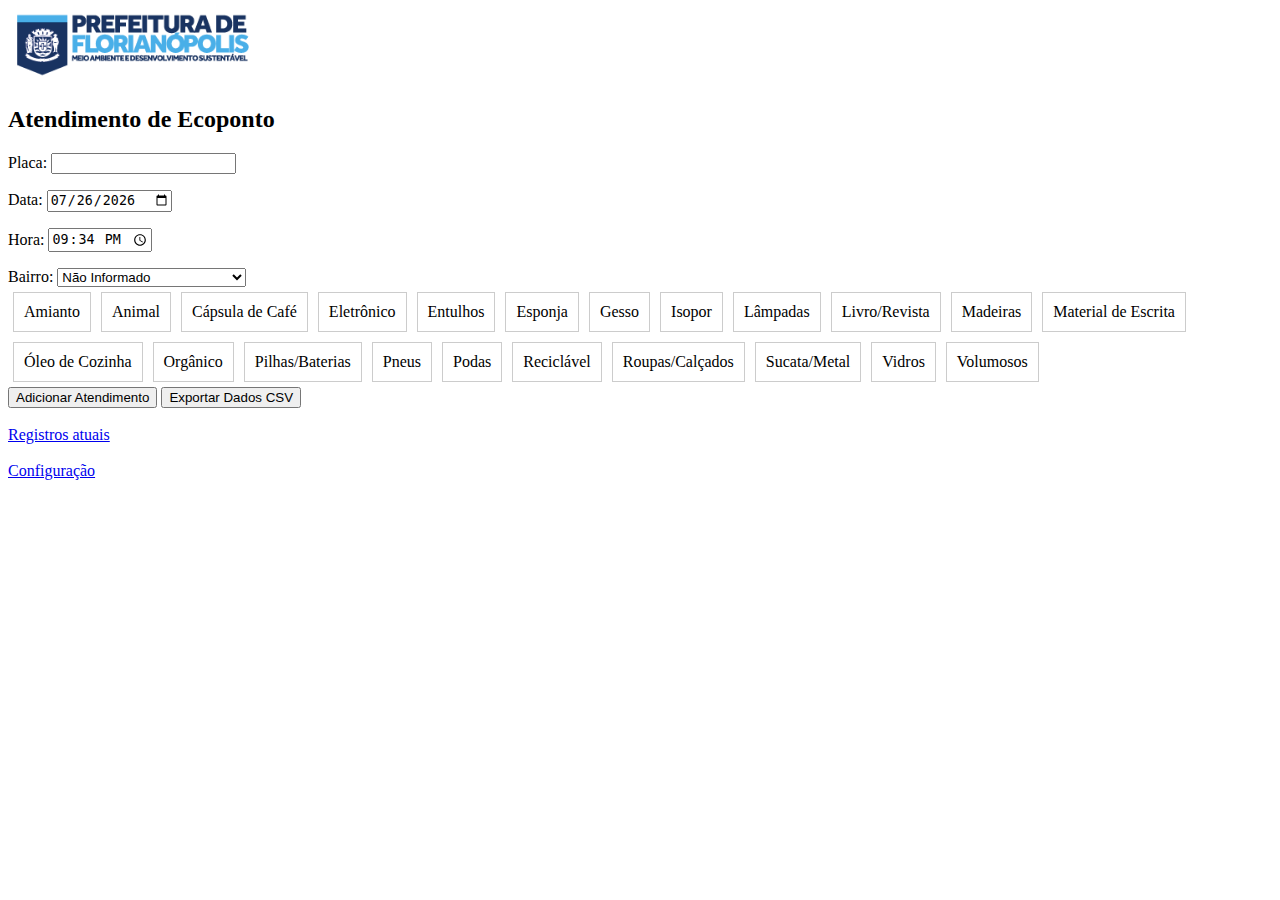
<file: index.html>
<!DOCTYPE html>
<html lang="pt-br">
<head>
    <meta charset="UTF-8">
    <meta name="viewport" content="width=device-width, initial-scale=1.0">
    <title>Atendimentos de Ecoponto Index</title>
    <link rel="manifest" href="/manifest.json">
    <style>
        /* Estilos para o logotipo */
        .logo {
            max-width: 250px; /* Define a largura máxima do logotipo */
            height: auto; /* Mantém a proporção da altura */
        }

        .residuo-item {
            display: inline-block;
            padding: 10px;
            margin: 5px;
            border: 1px solid #ccc;
            cursor: pointer;
        }
        .selecionado {
            background-color: #d1e7dd;
            border-color: #badbcc;
        }
    </style>
</head>
<body>
    <img src="logotipo.png" width="250">
    <h2>Atendimento de Ecoponto <span id="nomeEcopontoDisplay"></span></h2>
    <p>Placa: <input type="text" id="placa"></p>
    <p>Data: <input type="date" id="data"></p>
    <p>Hora: <input type="time" id="hora"></p>
    <div>
        <label for="bairro">Bairro:</label>
        <select id="bairro">
            <!-- As opções de bairros serão adicionadas aqui pelo JavaScript -->
        </select>
    </div>

    <div id="residuos-container">
        <!-- Resíduos serão adicionados aqui pelo JavaScript -->
    </div>

    <button id="adicionar">Adicionar Atendimento</button>
    <button id="exportar">Exportar Dados CSV</button>
<br><br>
    <a href="https://ecopontos.github.io/registros.html">Registros atuais</a>
<br><br>
    <a href="https://ecopontos.github.io/configuracao.html">Configuração</a>

 <script>
   document.addEventListener('DOMContentLoaded', function() {
    criarCheckBoxesResiduos();
    criarBairros();
    definirDataHoraAtual();
    setInterval(atualizarHoraAtual, 1000); // Atualiza a hora a cada segundo
    document.getElementById('exportar').addEventListener('click', exportarDadosCSV);
    inicializarBancoDeDados().catch(error => {
        console.error("Erro ao inicializar o banco de dados:", error);
    });
});

// Função para carregar o nome do ecoponto do localStorage e exibir na página
function carregarNomeEcoponto() {
    var ecoponto = localStorage.getItem('ecoponto');
    if (!ecoponto) {
        ecoponto = 'Não definido';
    }
    return ecoponto;
}

function exportarDadosCSV() {
    const ecoponto = carregarNomeEcoponto(); // Obtém o nome do ecoponto do localStorage
    const placa = document.getElementById('placa').value;
    const data = document.getElementById('data').value;
    const hora = document.getElementById('hora').value;
    const bairro = document.getElementById('bairro').value;

    const residuosSelecionados = Array.from(document.querySelectorAll('#residuos-container .selecionado'))
                                      .map(item => item.dataset.residuo);

    const csvContent = [
        ['Ecoponto', 'Placa', 'Data', 'Hora', 'Bairro', 'Resíduos', 'Hora Registro'],
        [ecoponto, placa, data, hora, bairro, residuosSelecionados.join(';'), new Date().toLocaleTimeString()]
    ].map(e => e.join(',')).join('\n');

    const link = document.createElement('a');
    link.href = 'data:text/csv;charset=utf-8,' + encodeURIComponent(csvContent);
    link.download = 'dados_ecoponto.csv';
    link.click();

    limparBancoDeDados(); // Limpa o banco de dados após exportar
}

function limparBancoDeDados() {
    if (!db) {
        console.error("Banco de dados não inicializado.");
        return;
    }

    const transaction = db.transaction(["atendimentos"], "readwrite");
    const objectStore = transaction.objectStore("atendimentos");
    
    const request = objectStore.clear();
    
    request.onsuccess = function(event) {
        console.log("Banco de dados limpo com sucesso.");
    };
    
    request.onerror = function(event) {
        console.error("Erro ao limpar o banco de dados:", event.target.errorCode);
    };
}

function definirDataHoraAtual() {
    const agora = new Date();
    const dataAtual = agora.toISOString().split('T')[0]; // Data no formato YYYY-MM-DD
    const horaAtual = agora.toTimeString().split(' ')[0]; // Hora no formato HH:MM:SS

    document.getElementById('data').value = dataAtual;
    document.getElementById('hora').value = horaAtual.substring(0, 5); // Ajusta para o formato HH:MM
}

function atualizarHoraAtual() {
    const agora = new Date();
    const horaAtual = agora.toTimeString().split(' ')[0]; // Hora no formato HH:MM:SS
    document.getElementById('hora').value = horaAtual.substring(0, 5); // Ajusta para o formato HH:MM
}

function criarBairros() {
    const bairros = [
        "Não Informado", "Abraão", "Agronômica", "Armação do Pântano do Sul", "Balneário", "Barra da Lagoa",
        "Bom Abrigo", "Cachoeira do Bom Jesus", "Cacupé", "Campeche", "Canasvieiras",
        "Canto", "Caieira", "Capoeiras", "Carianos",
        "Carvoeira", "Centro", "Coloninha", "Coqueiros", "Córrego Grande",
        "Costa de Dentro", "Costeira do Pirajubaé", "Daniela", "Estreito", "Ingleses", "Itacorubi", "Itaguaçu",
        "Jardim Atlântico", "João Paulo", "José Mendes", "Jurerê", "Jurerê Internacional",
        "Lagoa da Conceição", "Monte Cristo", "Monte Verde", "Morro das Pedras", "Pantanal", "Pântano do Sul",
        "Ponta das Canas", "Praia Brava", "Ratones", "Ribeirão da Ilha", "Rio Tavares", "Saco dos Limões", "Saco Grande",
        "Sambaqui", "Santa Mônica", "Santinho", "Santo Antônio de Lisboa", "Tapera", "Trindade",
        "Vargem Pequena", "Vargem Grande", "Vargem do Bom Jesus", "Rio Vermelho", "Morro do 25", "Serrinha",
        "Morro da Cruz", "Morro do Horácio", "Morro do Quilombo", "Monte Serrat", "Morro da Queimada"
    ];

    const bairroSelect = document.getElementById('bairro');
    bairros.forEach(bairro => {
        const option = document.createElement('option');
        option.value = bairro;
        option.textContent = bairro;
        bairroSelect.appendChild(option);
    });
}

function criarCheckBoxesResiduos() {
    const residuos = [
        "Amianto", "Animal", "Cápsula de Café", "Eletrônico", "Entulhos",
        "Esponja", "Gesso", "Isopor", "Lâmpadas", "Livro/Revista",
        "Madeiras", "Material de Escrita", "Óleo de Cozinha", "Orgânico",
        "Pilhas/Baterias", "Pneus", "Podas", "Reciclável", "Roupas/Calçados",
        "Sucata/Metal", "Vidros", "Volumosos"
    ];

    const container = document.getElementById('residuos-container');
    residuos.forEach(residuo => {
        const item = document.createElement('div');
        item.className = 'residuo-item';
        item.dataset.residuo = residuo;
        item.textContent = residuo;

        item.addEventListener('click', function() {
            this.classList.toggle('selecionado');
        });

        container.appendChild(item);
    });
}

function inicializarBancoDeDados() {
    return new Promise((resolve, reject) => {
        var request = indexedDB.open("nomeDoBanco", 1);

        request.onupgradeneeded = function(event) {
            var db = event.target.result;
            if (!db.objectStoreNames.contains("atendimentos")) {
                var objectStore = db.createObjectStore("atendimentos", { keyPath: "id", autoIncrement: true });
                objectStore.createIndex("ecoponto", "ecoponto", { unique: false });
                objectStore.createIndex("placa", "placa", { unique: false });
                objectStore.createIndex("data", "data", { unique: false });
                objectStore.createIndex("hora", "hora", { unique: false });
                objectStore.createIndex("bairro", "bairro", { unique: false });
                objectStore.createIndex("residuos", "residuos", { unique: false });
                objectStore.createIndex("horaRegistro", "horaRegistro", { unique: false });
            }
        };

        request.onsuccess = function(event) {
            db = event.target.result;
            console.log("Banco de dados aberto com sucesso");
            resolve();
        };

        request.onerror = function(event) {
            console.error("Erro ao abrir o banco de dados:", event.target.error);
            reject(event.target.error);
        };
    });
}

</script>

</body>
</html>
</file>
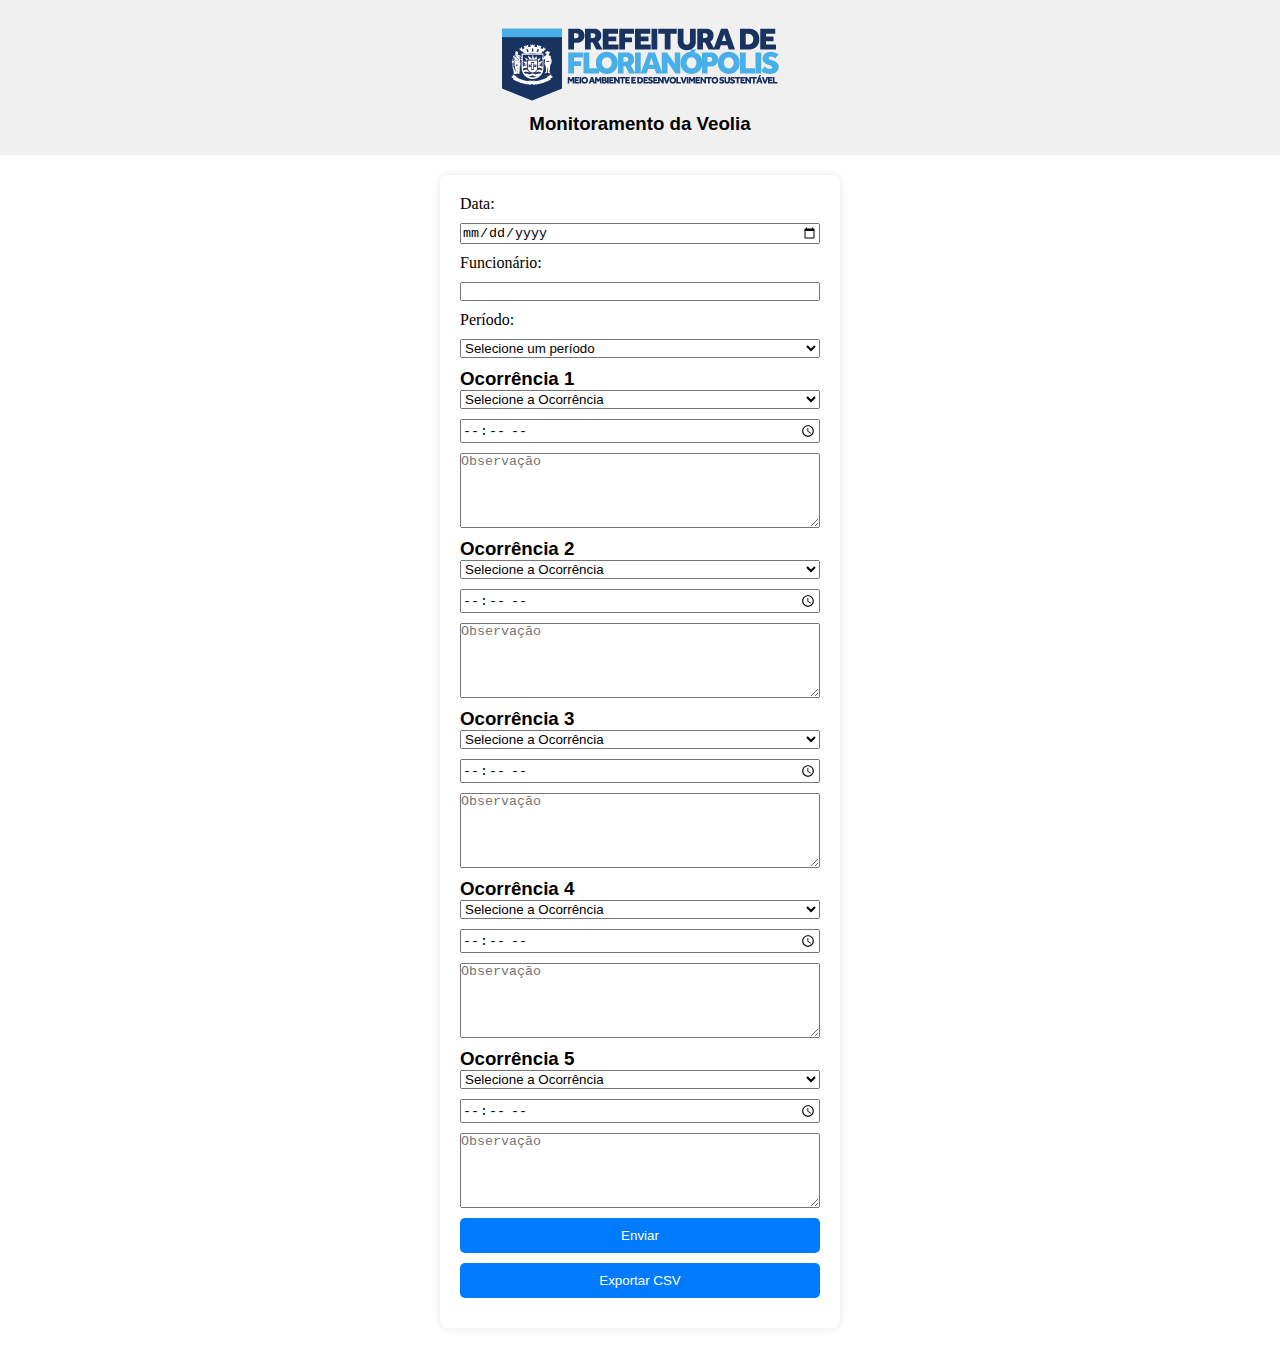
<file: transbordoveo/index.html>
<!DOCTYPE html>
<html lang="pt">
<head>
  <meta charset="UTF-8">
  <meta name="viewport" content="width=device-width, initial-scale=1.0">
  <title>Formulário de Checklist</title>
  <link rel="manifest" href="manifest.json">
  <link rel="stylesheet" href="styles.css">
</head>
<body>
  <header>
    <img class="logo" src="logotipo.png" alt="Logotipo da sua empresa">
    <h3>Monitoramento da Veolia</h3>
  </header>

  <form method="post" onsubmit="enviarDados(event)">
    <label for="data">Data:</label>
    <input type="date" id="data" name="data">

    <label for="funcionario">Funcionário:</label>
    <input type="text" id="funcionario" name="funcionario">

    <label for="periodo">Período:</label>
    <select id="periodo" name="periodo">
      <option value="">Selecione um período</option>
      <option value="Diurno">Diurno</option>
      <option value="Noturno">Noturno</option>
    </select>

    <!-- Ocorrências -->
    <div class="ocorrencia">
      <h3>Ocorrência 1</h3>
      <select name="ocorrencia1" onchange="atualizarPlaceholder(this.value, 'observacaoOcorrencia1')">
        <option value="">Selecione a Ocorrência</option>
	<option value="1">Acidente</option>
	<option value="2">Ausência do supervisor</option>
	<option value="3">Braço mecânico em manutenção</option>
	<option value="4">Braço mecânico operado por não habilitado</option>
	<option value="5">Caminhão operado por não habilitado</option>
	<option value="6">Caminhão trafegando sem lona</option>
	<option value="7">Carreta estacionada em local não permitido</option>
	<option value="8">Carretas com carga livre abaixo no mínimo</option>
	<option value="9">Desrespeito à velocidade máxima permitida</option>
	<option value="10">Desrespeito ao sentido do trânsito</option>
	<option value="11">Falta de carreta</option>
	<option value="12">Falta de motorista habilitado</option>
	<option value="13">Funcionários sem EPI</option>
	<option value="14">Imperícia, imprudência ou negligência de operador</option>
	<option value="15">Inadequadas condições de limpeza, sinalização e manutenção da área de atividades</option>
	<option value="16">Inadequadas condições mecânicas</option>
	<option value="17">Má conduta dos funcionários</option>
	<option value="18">Manutenção realizada em veículo no local</option>
	<option value="19">Menos de dois operadores do braço mecânico</option>
	<option value="20">Saída do transbordo sem utilização de cinto de segurança</option>
	<option value="21">Funcionário fora da escala de trabalho</option>
      </select>
      <input type="time" name="horaOcorrencia1" class="hora">
       <textarea name="observacaoOcorrencia1" id="observacaoOcorrencia1" class="observacao" placeholder="Observação" style="width: 100%; height: 75px;"></textarea>
    </div>

    <div class="ocorrencia">
      <h3>Ocorrência 2</h3>
      <select name="ocorrencia2" onchange="atualizarPlaceholder(this.value, 'observacaoOcorrencia2')">
        <option value="">Selecione a Ocorrência</option>
	<option value="1">Acidente</option>
	<option value="2">Ausência do supervisor</option>
	<option value="3">Braço mecânico em manutenção</option>
	<option value="4">Braço mecânico operado por não habilitado</option>
	<option value="5">Caminhão operado por não habilitado</option>
	<option value="6">Caminhão trafegando sem lona</option>
	<option value="7">Carreta estacionada em local não permitido</option>
	<option value="8">Carretas com carga livre abaixo no mínimo</option>
	<option value="9">Desrespeito à velocidade máxima permitida</option>
	<option value="10">Desrespeito ao sentido do trânsito</option>
	<option value="11">Falta de carreta</option>
	<option value="12">Falta de motorista habilitado</option>
	<option value="13">Funcionários sem EPI</option>
	<option value="14">Imperícia, imprudência ou negligência de operador</option>
	<option value="15">Inadequadas condições de limpeza, sinalização e manutenção da área de atividades</option>
	<option value="16">Inadequadas condições mecânicas</option>
	<option value="17">Má conduta dos funcionários</option>
	<option value="18">Manutenção realizada em veículo no local</option>
	<option value="19">Menos de dois operadores do braço mecânico</option>
	<option value="20">Saída do transbordo sem utilização de cinto de segurança</option>
	<option value="21">Funcionário fora da escala de trabalho</option>
      </select>
      <input type="time" name="horaOcorrencia2" class="hora">
       <textarea name="observacaoOcorrencia2" id="observacaoOcorrencia2" class="observacao" placeholder="Observação" style="width: 100%; height: 75px;"></textarea>
    </div>

 <div class="ocorrencia">
      <h3>Ocorrência 3</h3>
      <select name="ocorrencia3" onchange="atualizarPlaceholder(this.value, 'observacaoOcorrencia3')">
        <option value="">Selecione a Ocorrência</option>
	<option value="1">Acidente</option>
	<option value="2">Ausência do supervisor</option>
	<option value="3">Braço mecânico em manutenção</option>
	<option value="4">Braço mecânico operado por não habilitado</option>
	<option value="5">Caminhão operado por não habilitado</option>
	<option value="6">Caminhão trafegando sem lona</option>
	<option value="7">Carreta estacionada em local não permitido</option>
	<option value="8">Carretas com carga livre abaixo no mínimo</option>
	<option value="9">Desrespeito à velocidade máxima permitida</option>
	<option value="10">Desrespeito ao sentido do trânsito</option>
	<option value="11">Falta de carreta</option>
	<option value="12">Falta de motorista habilitado</option>
	<option value="13">Funcionários sem EPI</option>
	<option value="14">Imperícia, imprudência ou negligência de operador</option>
	<option value="15">Inadequadas condições de limpeza, sinalização e manutenção da área de atividades</option>
	<option value="16">Inadequadas condições mecânicas</option>
	<option value="17">Má conduta dos funcionários</option>
	<option value="18">Manutenção realizada em veículo no local</option>
	<option value="19">Menos de dois operadores do braço mecânico</option>
	<option value="20">Saída do transbordo sem utilização de cinto de segurança</option>
	<option value="21">Funcionário fora da escala de trabalho</option>
      </select>
      <input type="time" name="horaOcorrencia3" class="hora">
       <textarea name="observacaoOcorrencia3" id="observacaoOcorrencia3" class="observacao" placeholder="Observação" style="width: 100%; height: 75px;"></textarea>
    </div>

<div class="ocorrencia">
      <h3>Ocorrência 4</h3>
      <select name="ocorrencia4" onchange="atualizarPlaceholder(this.value, 'observacaoOcorrencia4')">
        <option value="">Selecione a Ocorrência</option>
	<option value="1">Acidente</option>
	<option value="2">Ausência do supervisor</option>
	<option value="3">Braço mecânico em manutenção</option>
	<option value="4">Braço mecânico operado por não habilitado</option>
	<option value="5">Caminhão operado por não habilitado</option>
	<option value="6">Caminhão trafegando sem lona</option>
	<option value="7">Carreta estacionada em local não permitido</option>
	<option value="8">Carretas com carga livre abaixo no mínimo</option>
	<option value="9">Desrespeito à velocidade máxima permitida</option>
	<option value="10">Desrespeito ao sentido do trânsito</option>
	<option value="11">Falta de carreta</option>
	<option value="12">Falta de motorista habilitado</option>
	<option value="13">Funcionários sem EPI</option>
	<option value="14">Imperícia, imprudência ou negligência de operador</option>
	<option value="15">Inadequadas condições de limpeza, sinalização e manutenção da área de atividades</option>
	<option value="16">Inadequadas condições mecânicas</option>
	<option value="17">Má conduta dos funcionários</option>
	<option value="18">Manutenção realizada em veículo no local</option>
	<option value="19">Menos de dois operadores do braço mecânico</option>
	<option value="20">Saída do transbordo sem utilização de cinto de segurança</option>
	<option value="21">Funcionário fora da escala de trabalho</option>
      </select>
      <input type="time" name="horaOcorrencia4" class="hora">
       <textarea name="observacaoOcorrencia4" id="observacaoOcorrencia4" class="observacao" placeholder="Observação" style="width: 100%; height: 75px;"></textarea>
    </div>

<div class="ocorrencia">
      <h3>Ocorrência 5</h3>
      <select name="ocorrencia5" onchange="atualizarPlaceholder(this.value, 'observacaoOcorrencia4')">
        <option value="">Selecione a Ocorrência</option>
	<option value="1">Acidente</option>
	<option value="2">Ausência do supervisor</option>
	<option value="3">Braço mecânico em manutenção</option>
	<option value="4">Braço mecânico operado por não habilitado</option>
	<option value="5">Caminhão operado por não habilitado</option>
	<option value="6">Caminhão trafegando sem lona</option>
	<option value="7">Carreta estacionada em local não permitido</option>
	<option value="8">Carretas com carga livre abaixo no mínimo</option>
	<option value="9">Desrespeito à velocidade máxima permitida</option>
	<option value="10">Desrespeito ao sentido do trânsito</option>
	<option value="11">Falta de carreta</option>
	<option value="12">Falta de motorista habilitado</option>
	<option value="13">Funcionários sem EPI</option>
	<option value="14">Imperícia, imprudência ou negligência de operador</option>
	<option value="15">Inadequadas condições de limpeza, sinalização e manutenção da área de atividades</option>
	<option value="16">Inadequadas condições mecânicas</option>
	<option value="17">Má conduta dos funcionários</option>
	<option value="18">Manutenção realizada em veículo no local</option>
	<option value="19">Menos de dois operadores do braço mecânico</option>
	<option value="20">Saída do transbordo sem utilização de cinto de segurança</option>
	<option value="21">Funcionário fora da escala de trabalho</option>
      </select>
      <input type="time" name="horaOcorrencia5" class="hora">
       <textarea name="observacaoOcorrencia5" id="observacaoOcorrencia5" class="observacao" placeholder="Observação" style="width: 100%; height: 75px;"></textarea>
    </div>

    <!-- Botões -->
    <input type="submit" value="Enviar">
    <button type="button" onclick="exportarCSVPorData()">Exportar CSV</button>
  </form>

  <script src="script.js"></script>
</body>
</html>
</file>
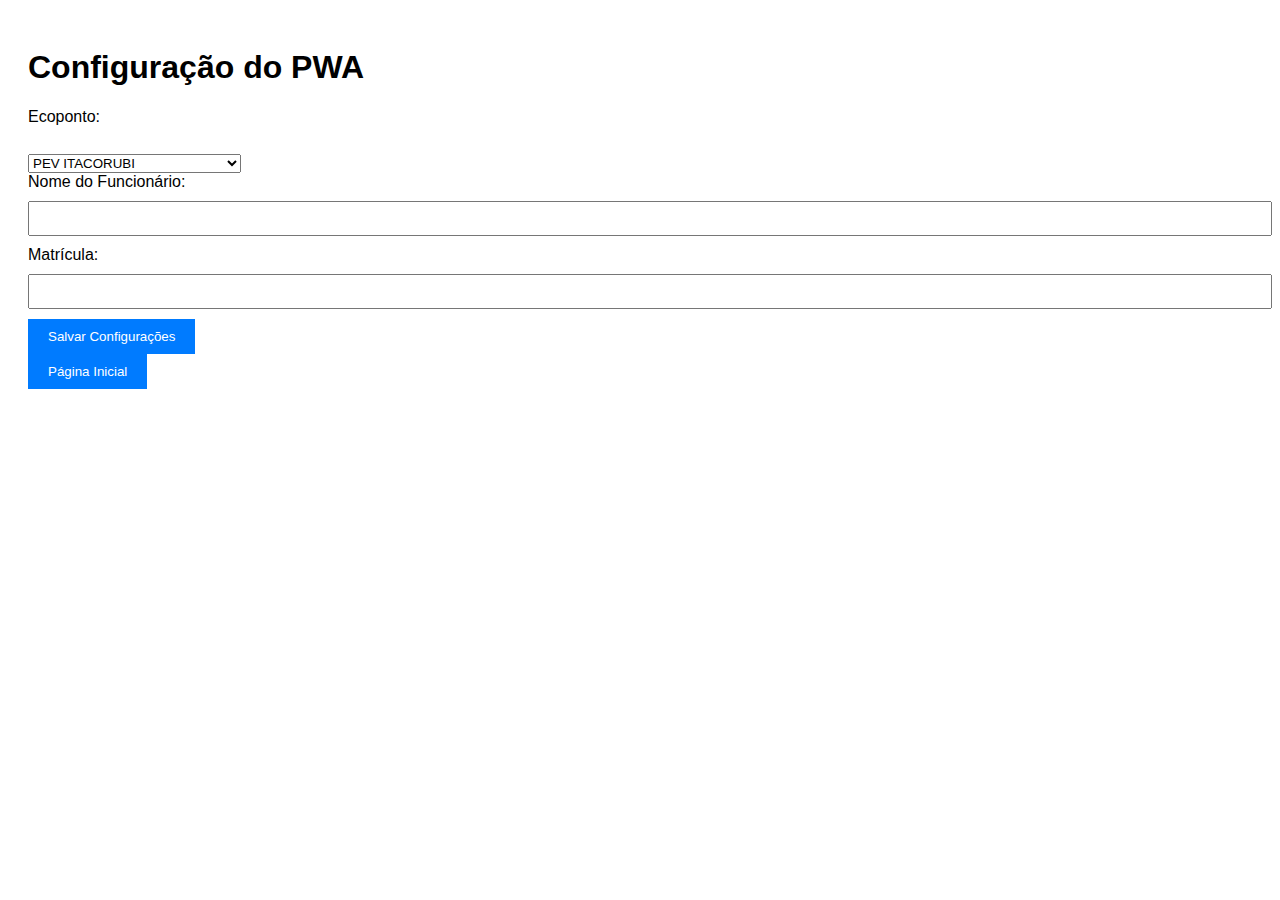
<file: configuracao.html>
<!DOCTYPE html>
<html lang="pt-BR">
<head>
    <meta charset="UTF-8">
    <meta name="viewport" content="width=device-width, initial-scale=1.0">
    <title>Configuração do Ecoponto App</title>
    <style>
        body {
            font-family: Arial, sans-serif;
            padding: 20px;
        }
        label {
            display: block;
            margin-bottom: 10px;
        }
        input {
            width: 100%;
            padding: 8px;
            margin-bottom: 10px;
        }
        button {
            padding: 10px 20px;
            background-color: #007BFF;
            color: white;
            border: none;
            cursor: pointer;
        }
        button:hover {
            background-color: #0056b3;
        }
    </style>
</head>
<body>
    <h1>Configuração do PWA</h1>
    <form id="configForm">
         <label for="ecoponto">Ecoponto:</label><br>
<select id="ecoponto" name="ecoponto" required>
    <option value="1">PEV ITACORUBI</option>
    <option value="2">PEV CAPOEIRAS</option>
    <option value="3">PEV MORRO DAS PEDRAS</option>
    <option value="4">PEV MONTE CRISTO (ARESP)</option>
    <option value="5">PEV CANASVIEIRAS</option>
    <option value="6">PEV RIO VERMELHO</option>
    <option value="7">PEV INGLESES</option>
    <option value="8">PEV COSTEIRA</option>
    <option value="9">PEV COLONINHA</option>
</select>

        <label for="nomeFuncionario">Nome do Funcionário:</label>
        <input type="text" id="nomeFuncionario" name="nomeFuncionario">

        <label for="matricula">Matrícula:</label>
        <input type="text" id="matricula" name="matricula">

        <button type="button" onclick="salvarConfiguracao()">Salvar Configurações</button>
    </form>
<a href="https://ecopontos.github.io/"><button>Página Inicial</button></a>
    <script src="configuracao.js"></script>
</body>
</html>
</file>
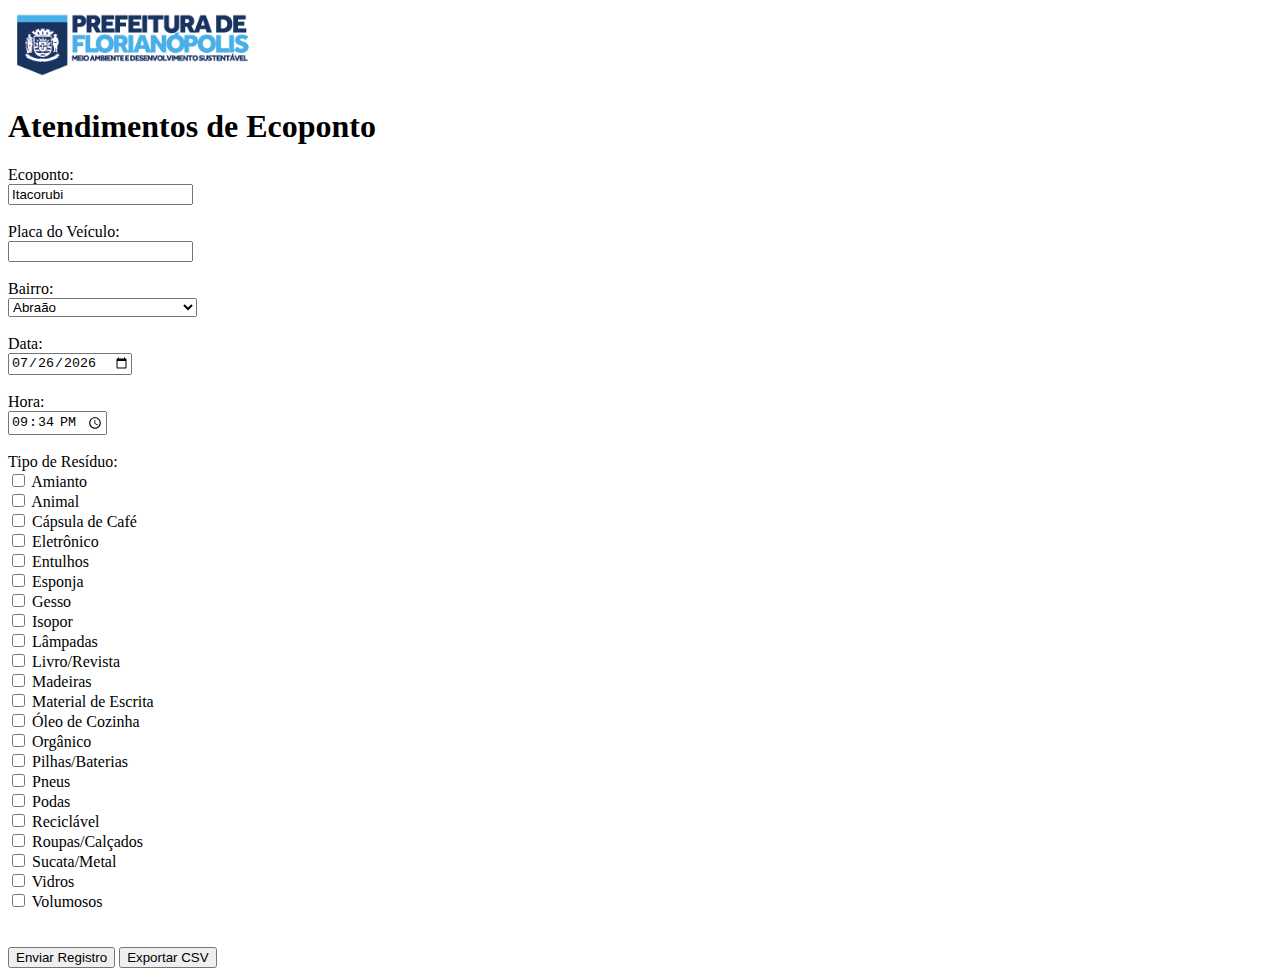
<file: offline.html>
<!DOCTYPE html>
<html lang="pt-br">
<head>
    <meta charset="UTF-8">
    <meta name="viewport" content="width=device-width, initial-scale=1.0">
    <title>Atendimentos de Ecoponto Index Offiline</title>
<link rel="manifest" href="/manifest.json">
<style>
        /* Estilos para o logotipo */
        .logo {
            max-width: 250px; /* Define a largura máxima do logotipo */
            height: auto; /* Mantém a proporção da altura */
        }
    </style>

</head>
<body>
    <img class="logo" src="/logotipo.png" alt="SMMADS">
    <h1>Atendimentos de Ecoponto</h1>
    <form id="form-atendimento">
        <label for="ecoponto">Ecoponto:</label><br>
	<input type="text" id="ecoponto" name="ecoponto" value="Itacorubi" required><br><br>

        <label for="placa_veiculo">Placa do Veículo:</label><br>
        <input type="text" id="placa_veiculo" name="placa_veiculo" required><br><br>

	<label for="bairro">Bairro:</label><br>
	<select id="bairro" name="bairro">
	    <option value="Abraão">Abraão</option>
<option value="Agronômica">Agronômica</option>
<option value="Armação do Pântano do Sul">Armação do Pântano do Sul</option>
<option value="Balneário">Balneário</option>
<option value="Barra da Lagoa">Barra da Lagoa</option>
<option value="Bom Abrigo">Bom Abrigo</option>
<option value="Cachoeira do Bom Jesus">Cachoeira do Bom Jesus</option>
<option value="Cacupé">Cacupé</option>
<option value="Campeche">Campeche</option>
<option value="Canasvieiras">Canasvieiras</option>
<option value="Canto">Canto</option>
<option value="Caieira">Caieira</option>
<option value="Capoeiras">Capoeiras</option>
<option value="Carianos">Carianos</option>
<option value="Carvoeira">Carvoeira</option>
<option value="Centro">Centro</option>
<option value="Coloninha">Coloninha</option>
<option value="Coqueiros">Coqueiros</option>
<option value="Córrego Grande">Córrego Grande</option>
<option value="Costa de Dentro">Costa de Dentro</option>
<option value="Costeira do Pirajubaé">Costeira do Pirajubaé</option>
<option value="Daniela">Daniela</option>
<option value="Estreito">Estreito</option>
<option value="Ingleses">Ingleses</option>
<option value="Itacorubi">Itacorubi</option>
<option value="Itaguaçu">Itaguaçu</option>
<option value="Jardim Atlântico">Jardim Atlântico</option>
<option value="João Paulo">João Paulo</option>
<option value="José Mendes">José Mendes</option>
<option value="Jurerê">Jurerê</option>
<option value="Jurerê Internacional">Jurerê Internacional</option>
<option value="Lagoa da Conceição">Lagoa da Conceição</option>
<option value="Monte Cristo">Monte Cristo</option>
<option value="Monte Verde">Monte Verde</option>
<option value="Morro das Pedras">Morro das Pedras</option>
<option value="Pantanal">Pantanal</option>
<option value="Pântano do Sul">Pântano do Sul</option>
<option value="Ponta das Canas">Ponta das Canas</option>
<option value="Praia Brava">Praia Brava</option>
<option value="Ratones">Ratones</option>
<option value="Ribeirão da Ilha">Ribeirão da Ilha</option>
<option value="Rio Tavares">Rio Tavares</option>
<option value="Saco dos Limões">Saco dos Limões</option>
<option value="Saco Grande">Saco Grande</option>
<option value="Sambaqui">Sambaqui</option>
<option value="Santa Mônica">Santa Mônica</option>
<option value="Santinho">Santinho</option>
<option value="Santo Antônio de Lisboa">Santo Antônio de Lisboa</option>
<option value="Tapera">Tapera</option>
<option value="Trindade">Trindade</option>
<option value="Vargem Pequena">Vargem Pequena</option>
<option value="Vargem Grande">Vargem Grande</option>
<option value="Vargem do Bom Jesus">Vargem do Bom Jesus</option>
<option value="Rio Vermelho">Rio Vermelho</option>
<option value="NÃO INFORMADO">NÃO INFORMADO</option>
<option value="Morro do 25">Morro do 25</option>
<option value="Serrinha">Serrinha</option>
<option value="Morro da Cruz">Morro da Cruz</option>
<option value="Morro do Horácio">Morro do Horácio</option>
<option value="Morro do Quilombo">Morro do Quilombo</option>
<option value="Monte Serrat">Monte Serrat</option>
<option value="Morro da Queimada">Morro da Queimada</option>
</select><br><br>

        <label for="data">Data:</label><br>
	<input type="date" id="data" name="data" required><br><br>

	<label for="hora">Hora:</label><br>
	<input type="time" id="hora" name="hora" required><br><br>

        <label for="tipo_residuo">Tipo de Resíduo:</label><br>

        <input type="checkbox" id="amianto" name="tipo_residuo" value="Amianto">
        <label for="amianto">Amianto</label><br>
        
        <input type="checkbox" id="animal" name="tipo_residuo" value="Animal">
        <label for="animal">Animal</label><br>
        
	<input type="checkbox" id="cápsuladecafe" name="tipo_residuo" value="Cápsula de Café">
        <label for="capsula_cafe">Cápsula de Café</label><br>

        <input type="checkbox" id="eletronico" name="tipo_residuo" value="Eletrônico">
        <label for="eletronico">Eletrônico</label><br>

	<input type="checkbox" id="entulhos" name="tipo_residuo" value="Entulhos">
        <label for="entulhos">Entulhos</label><br>

        <input type="checkbox" id="esponja" name="tipo_residuo" value="Esponja">
        <label for="esponja">Esponja</label><br>

        <input type="checkbox" id="gesso" name="tipo_residuo" value=" Gesso">
        <label for="gesso">Gesso</label><br>

        <input type="checkbox" id="isopor" name="tipo_residuo" value="Isopor">
        <label for="isopor">Isopor</label><br>

        <input type="checkbox" id="lampadas" name="tipo_residuo" value="Lâmpadas">
        <label for="lampadas">Lâmpadas</label><br>

        <input type="checkbox" id="livro_revista" name="tipo_residuo" value="Livro/Revista">
        <label for="capsula_cafe">Livro/Revista</label><br>

        <input type="checkbox" id="madeiras" name="tipo_residuo" value="Madeiras">
        <label for="madeiras">Madeiras</label><br>

        <input type="checkbox" id="material_escrita" name="tipo_residuo" value="Material de Escrita">
        <label for="material_escrita">Material de Escrita</label><br>

        <input type="checkbox" id="oleo_cozinha" name="tipo_residuo" value="Óleo de Cozinha">
        <label for="oleo_cozinhae">Óleo de Cozinha</label><br>

        <input type="checkbox" id="organico" name="tipo_residuo" value="Orgânico">
        <label for="organic">Orgânico</label><br>

        <input type="checkbox" id="pilhas_baterias" name="tipo_residuo" value="Pilhas/Baterias">
        <label for="pilhas_baterias">Pilhas/Baterias</label><br>

        <input type="checkbox" id="pneus" name="tipo_residuo" value="Pneus">
        <label for="pneus">Pneus</label><br>

        <input type="checkbox" id="podas" name="tipo_residuo" value="Podas">
        <label for="podas">Podas</label><br>

        <input type="checkbox" id="reciclavel" name="tipo_residuo" value="Reciclável">
        <label for="reciclavel">Reciclável</label><br>

        <input type="checkbox" id="roupas_calçados" name="tipo_residuo" value="Roupas/Calçados">
        <label for="roupas_calçados">Roupas/Calçados</label><br>

        <input type="checkbox" id="sucata_metal" name="tipo_residuo" value="Sucata/Metal">
        <label for="sucata_meta">Sucata/Metal</label><br>

        <input type="checkbox" id="vidros" name="tipo_residuo" value="Vidros">
        <label for="vidros">Vidros</label><br>

        <input type="checkbox" id="volumosos" name="tipo_residuo" value="Volumosos">
        <label for="volumosos">Volumosos</label><br>

        <br><br>
        <button type="button" onclick="adicionarAtendimento()">Enviar Registro</button>
        <button onclick="exportarParaCSV()">Exportar CSV</button>
    </form>

   <script src="script.js"></script> <!-- Referência para o seu  JavaScript -->


</body>
</html>
</file>
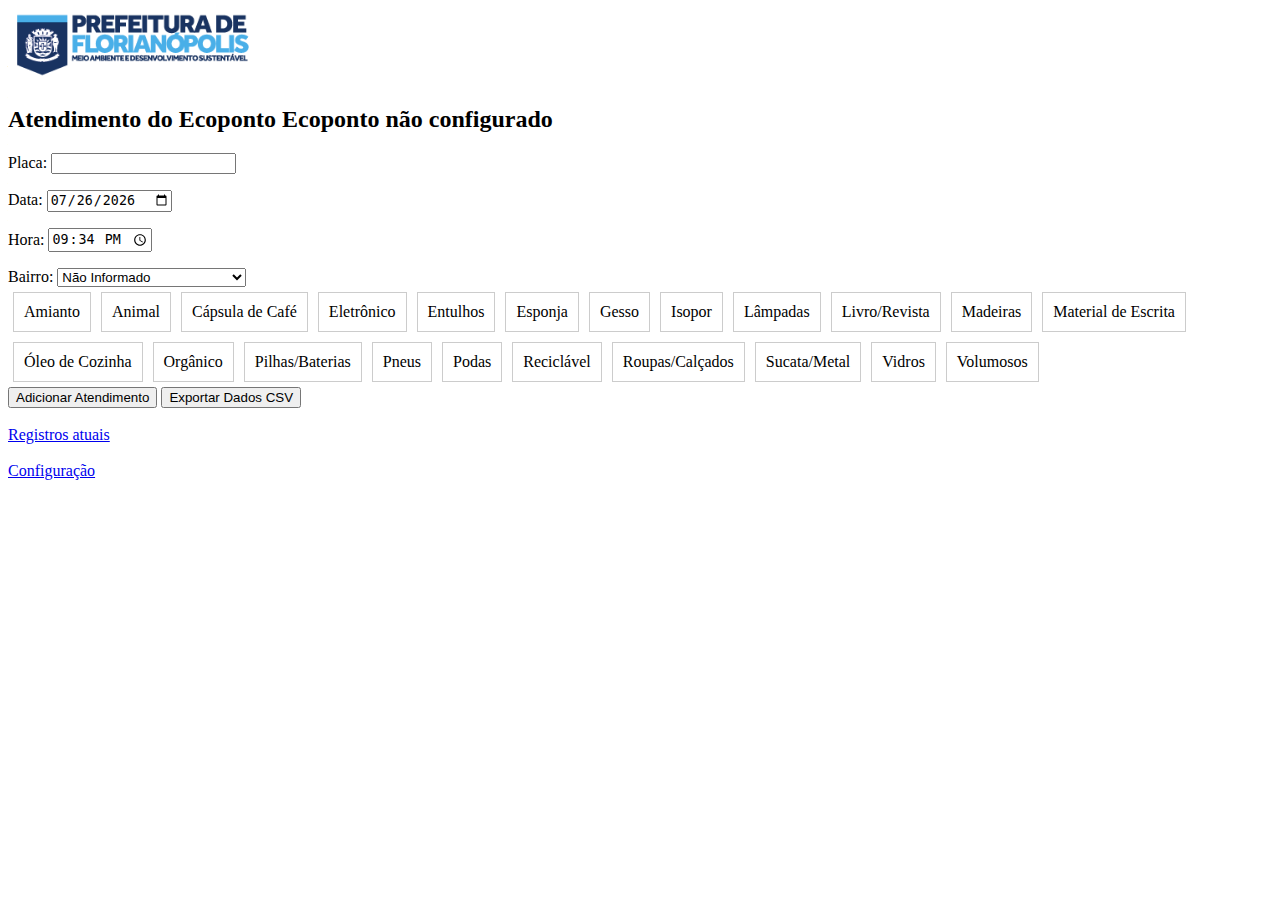
<file: pc.html>
<!DOCTYPE html>
<html lang="pt-br">
<head>
    <meta charset="UTF-8">
    <meta name="viewport" content="width=device-width, initial-scale=1.0">
    <title>Atendimentos de Ecoponto no pc</title>
    <style>
        /* Estilos para o logotipo */
        .logo {
            max-width: 250px; /* Define a largura máxima do logotipo */
            height: auto; /* Mantém a proporção da altura */
        }

        .residuo-item {
            display: inline-block;
            padding: 10px;
            margin: 5px;
            border: 1px solid #ccc;
            cursor: pointer;
        }
        .selecionado {
            background-color: #d1e7dd;
            border-color: #badbcc;
        }

        h2.textstyle {
    font-family: tahoma
}
        p.textstyle {
    font-family: tahoma
}
    </style>
</head>
<body>
    <img src="logotipo.png" width="250">
    <h2>Atendimento do Ecoponto <span id="nome-ecoponto-display"></span></h2>
   <p>Placa: <input type="text" id="placa" onkeyup="this.value = this.value.toUpperCase();"></p>
    <p>Data: <input type="date" id="data"></p>
    <p>Hora: <input type="time" id="hora"></p>
    <div>
        <label for="bairro">Bairro:</label>
        <select id="bairro">
            <!-- As opções de bairros serão adicionadas aqui pelo JavaScript -->
        </select>
    </div>

    <div id="residuos-container">
        <!-- Resíduos serão adicionados aqui pelo JavaScript -->
    </div>

    <button id="adicionar">Adicionar Atendimento</button>
    <button id="exportar">Exportar Dados CSV</button>
<br><br>
    <a href="https://ecopontos.github.io/registros.html">Registros atuais</a>
<br><br>
    <a href="https://ecopontos.github.io/configuracao.html">Configuração</a>

<script src="scriptpc.js"></script>

</body>
</html>
</file>
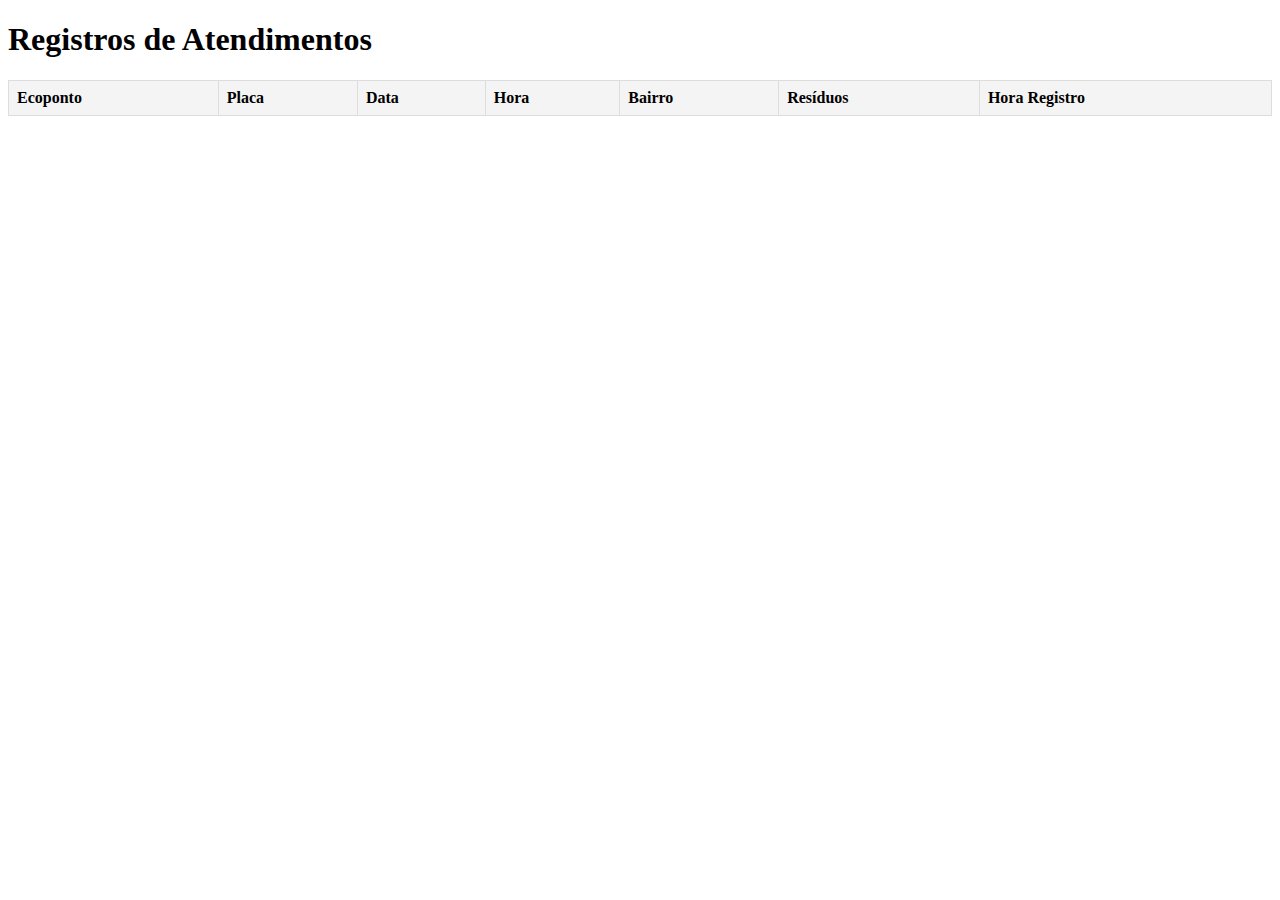
<file: registros.html>
<!DOCTYPE html>
<html lang="pt-br">
<head>
    <meta charset="UTF-8">
    <meta name="viewport" content="width=device-width, initial-scale=1.0">
    <title>Registros</title>
    <style>
        table {
            width: 100%;
            border-collapse: collapse;
        }
        th, td {
            border: 1px solid #ddd;
            padding: 8px;
            text-align: left;
        }
        th {
            background-color: #f4f4f4;
        }
    </style>
</head>
<body>
    <h1>Registros de Atendimentos</h1>
    <table id="registros-tabela">
        <thead>
            <tr>
                <th>Ecoponto</th>
                <th>Placa</th>
                <th>Data</th>
                <th>Hora</th>
                <th>Bairro</th>
                <th>Resíduos</th>
                <th>Hora Registro</th>
            </tr>
        </thead>
        <tbody>
            <!-- Os registros serão adicionados aqui pelo JavaScript -->
        </tbody>
    </table>
    <script src="registros.js"></script>
</body>
</html>
</file>
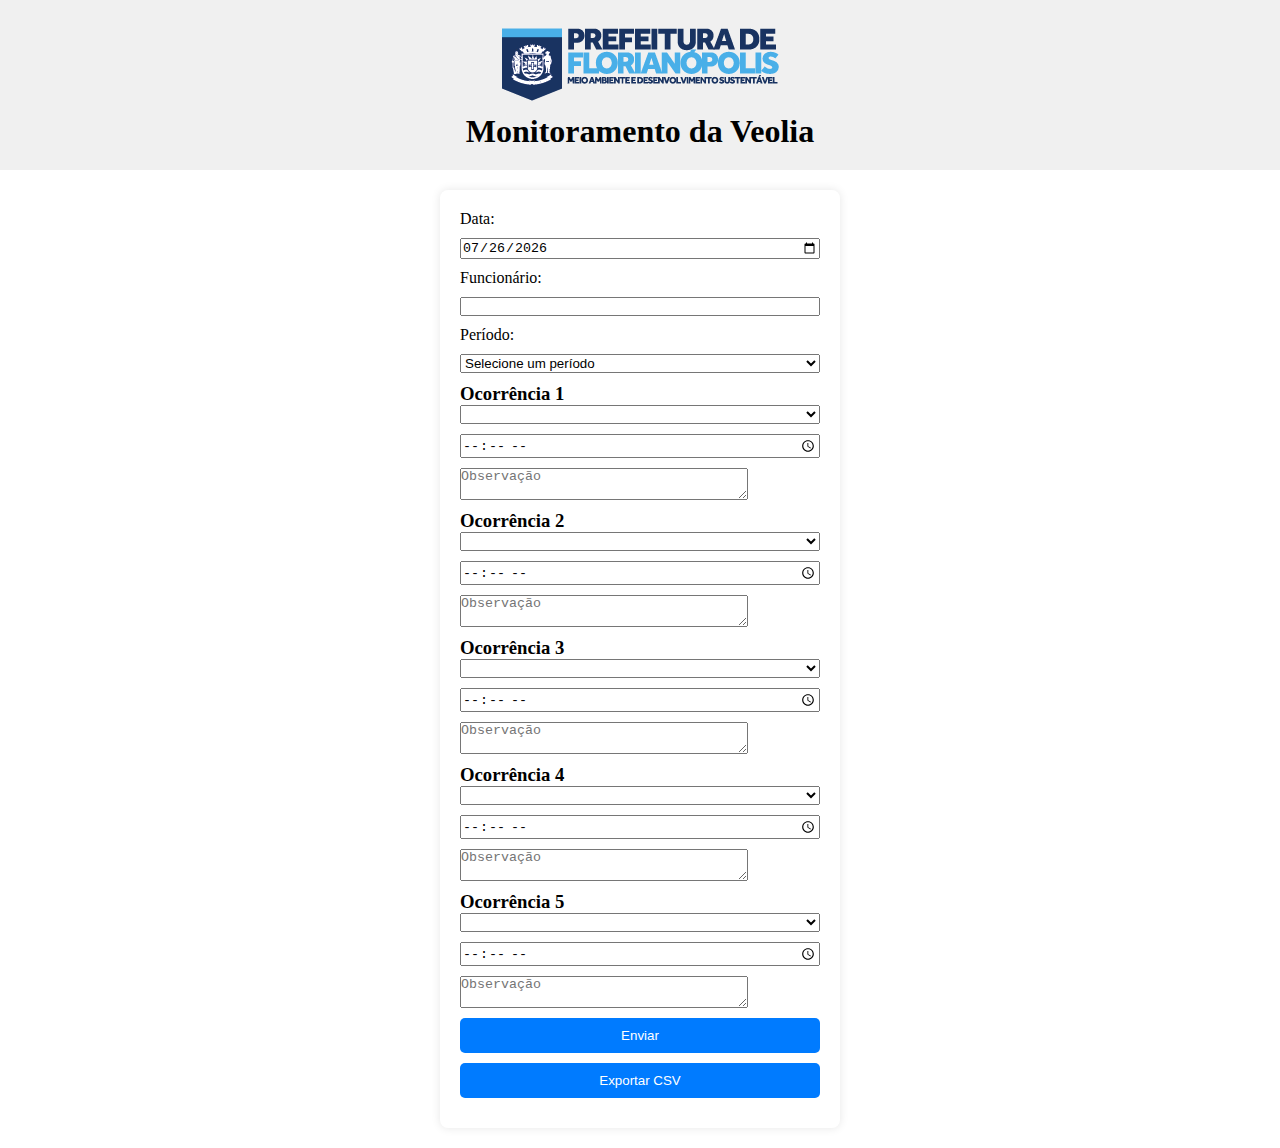
<file: transbordo/offline.html>
<!DOCTYPE html>
<html lang="pt">
<head>
  <meta charset="UTF-8">
  <meta name="viewport" content="width=device-width, initial-scale=1.0">
  <title>Formulário de Checklist</title>

<!-- Manifest -->
<link rel="manifest" href="/transbordo/manifest.json">

  <style>
    /* Estilos básicos de reset */
    * {
      margin: 0;
      padding: 0;
      box-sizing: border-box;
    }

    /* Estilos para o logotipo */
    .logo {
      max-width: 100%;
      height: auto;
    }

    /* Estilos para o cabeçalho */
    header {
      text-align: center;
      padding: 20px;
      background-color: #f0f0f0;
    }

    /* Estilos para o título */
    h1 {
      margin-top: 0;
    }

    /* Estilos para o formulário */
    form {
      max-width: 400px;
      margin: 20px auto;
      padding: 20px;
      background-color: #fff;
      border-radius: 8px;
      box-shadow: 0 0 10px rgba(0, 0, 0, 0.1);
    }

    /* Estilos responsivos */
    @media (max-width: 768px) {
      form {
        margin: 20px;
      }
    }

    label,
    input,
    select,
    textarea,
    button {
      width: 100%;
      margin-bottom: 10px;
      display: block;
    }

    .observacao,
    .hora {
      width: 100%;
    }

    button,
    input[type="submit"] {
      padding: 10px;
      border: none;
      background-color: #007bff;
      color: white;
      border-radius: 5px;
      cursor: pointer;
    }

    button:hover,
    input[type="submit"]:hover {
      background-color: #0056b3;
    }
  </style>
</head>
<body>
  <header>
    <img class="logo" src="logotipo.png" alt="Logotipo da sua empresa">
    <h1>Monitoramento da Veolia</h1>
  </header>

<form method="post" onsubmit="enviarDados(event)">
  <label for="data">Data:</label>
  <input type="date" id="data" name="data">

  <label for="funcionario">Funcionário:</label>
  <input type="text" id="funcionario" name="funcionario">

  <label for="periodo">Período:</label>
  <select id="periodo" name="periodo">
    <option value="">Selecione um período</option>
    <option value="Diurno">Diurno</option>
    <option value="Noturno">Noturno</option>
  </select>

<!-- Repita este bloco para cada ocorrência -->
    <div class="ocorrencia">
 <h3>Ocorrência 1</h3>
      <select name="ocorrencia1">
<option value="Selecione a Ocorrência"</option>
<option value="Acidente">Acidente</option>
<option value="Ausência do supervisor">Ausência do supervisor</option>
<option value="Braço mecânico em manutenção">Braço mecânico em manutenção</option>
<option value="Braço mecânico operado por não habilitado">Braço mecânico operado por não habilitado</option>
<option value="Caminhão operado por não habilitado">Caminhão operado por não habilitado</option>
<option value="Caminhão trafegando sem lona">Caminhão trafegando sem lona</option>
<option value="Carreta estacionada em local não permitido">Carreta estacionada em local não permitido</option>
<option value="Carretas com carga livre abaixo no mínimo">Carretas com carga livre abaixo no mínimo</option>
<option value="Desrespeito à velocidade máxima permitida">Desrespeito à velocidade máxima permitida</option>
<option value="Desrespeito ao sentido do trânsito">Desrespeito ao sentido do trânsito</option>
<option value="Falta de carreta">Falta de carreta</option>
<option value="Falta de motorista habilitado">Falta de motorista habilitado</option>
<option value="Funcionários sem EPI">Funcionários sem EPI</option>
<option value="Imperícia, imprudência ou negligência de operador">Imperícia, imprudência ou negligência de operador</option>
<option value="Inadequadas condições de limpeza, sinalização e manutenção da área de atividades">Inadequadas condições de limpeza, sinalização e manutenção da área de atividades</option>
<option value="Inadequadas condições mecânicas">Inadequadas condições mecânicas</option>
<option value="Má conduta dos funcionários">Má conduta dos funcionários</option>
<option value="Manutenção realizada em veículo no local">Manutenção realizada em veículo no local</option>
<option value="Menos de dois operadores do braço mecânico">Menos de dois operadores do braço mecânico</option>
<option value="Saída do transbordo sem utilização de cinto de segurança">Saída do transbordo sem utilização de cinto de segurança</option>
      
	<!-- Adicione outras opções conforme necessário -->
      </select>
       
      <input type="time" name="horaOcorrencia1" class="hora">
       
      <textarea name="observacaoOcorrencia1" class="observacao" placeholder="Observação"style="width: 80%;"></textarea>
    </div>
    <!-- Repita este bloco para até 5 ocorrências -->

 <div class="ocorrencia">
 <h3>Ocorrência 2</h3>
      <select name="ocorrencia2">
<option value="Selecione a Ocorrência"</option>
<option value="Acidente">Acidente</option>
<option value="Ausência do supervisor">Ausência do supervisor</option>
<option value="Braço mecânico em manutenção">Braço mecânico em manutenção</option>
<option value="Braço mecânico operado por não habilitado">Braço mecânico operado por não habilitado</option>
<option value="Caminhão operado por não habilitado">Caminhão operado por não habilitado</option>
<option value="Caminhão trafegando sem lona">Caminhão trafegando sem lona</option>
<option value="Carreta estacionada em local não permitido">Carreta estacionada em local não permitido</option>
<option value="Carretas com carga livre abaixo no mínimo">Carretas com carga livre abaixo no mínimo</option>
<option value="Desrespeito à velocidade máxima permitida">Desrespeito à velocidade máxima permitida</option>
<option value="Desrespeito ao sentido do trânsito">Desrespeito ao sentido do trânsito</option>
<option value="Falta de carreta">Falta de carreta</option>
<option value="Falta de motorista habilitado">Falta de motorista habilitado</option>
<option value="Funcionários sem EPI">Funcionários sem EPI</option>
<option value="Imperícia, imprudência ou negligência de operador">Imperícia, imprudência ou negligência de operador</option>
<option value="Inadequadas condições de limpeza, sinalização e manutenção da área de atividades">Inadequadas condições de limpeza, sinalização e manutenção da área de atividades</option>
<option value="Inadequadas condições mecânicas">Inadequadas condições mecânicas</option>
<option value="Má conduta dos funcionários">Má conduta dos funcionários</option>
<option value="Manutenção realizada em veículo no local">Manutenção realizada em veículo no local</option>
<option value="Menos de dois operadores do braço mecânico">Menos de dois operadores do braço mecânico</option>
<option value="Saída do transbordo sem utilização de cinto de segurança">Saída do transbordo sem utilização de cinto de segurança</option>
      
	<!-- Adicione outras opções conforme necessário -->
      </select>
       
      <input type="time" name="horaOcorrencia2" class="hora">
       
      <textarea name="observacaoOcorrencia2" class="observacao" placeholder="Observação"style="width: 80%;"></textarea>
    </div>
    <!-- Repita este bloco para até 5 ocorrências -->

<!-- Repita este bloco para cada ocorrência -->
    <div class="ocorrencia">
 <h3>Ocorrência 3</h3>
      <select name="ocorrencia3">
<option value="Selecione a Ocorrência"</option>
<option value="Acidente">Acidente</option>
<option value="Ausência do supervisor">Ausência do supervisor</option>
<option value="Braço mecânico em manutenção">Braço mecânico em manutenção</option>
<option value="Braço mecânico operado por não habilitado">Braço mecânico operado por não habilitado</option>
<option value="Caminhão operado por não habilitado">Caminhão operado por não habilitado</option>
<option value="Caminhão trafegando sem lona">Caminhão trafegando sem lona</option>
<option value="Carreta estacionada em local não permitido">Carreta estacionada em local não permitido</option>
<option value="Carretas com carga livre abaixo no mínimo">Carretas com carga livre abaixo no mínimo</option>
<option value="Desrespeito à velocidade máxima permitida">Desrespeito à velocidade máxima permitida</option>
<option value="Desrespeito ao sentido do trânsito">Desrespeito ao sentido do trânsito</option>
<option value="Falta de carreta">Falta de carreta</option>
<option value="Falta de motorista habilitado">Falta de motorista habilitado</option>
<option value="Funcionários sem EPI">Funcionários sem EPI</option>
<option value="Imperícia, imprudência ou negligência de operador">Imperícia, imprudência ou negligência de operador</option>
<option value="Inadequadas condições de limpeza, sinalização e manutenção da área de atividades">Inadequadas condições de limpeza, sinalização e manutenção da área de atividades</option>
<option value="Inadequadas condições mecânicas">Inadequadas condições mecânicas</option>
<option value="Má conduta dos funcionários">Má conduta dos funcionários</option>
<option value="Manutenção realizada em veículo no local">Manutenção realizada em veículo no local</option>
<option value="Menos de dois operadores do braço mecânico">Menos de dois operadores do braço mecânico</option>
<option value="Saída do transbordo sem utilização de cinto de segurança">Saída do transbordo sem utilização de cinto de segurança</option>
      
	<!-- Adicione outras opções conforme necessário -->
      </select>
       
      <input type="time" name="horaOcorrencia3" class="hora">
       
      <textarea name="observacaoOcorrencia3" class="observacao" placeholder="Observação"style="width: 80%;"></textarea>
    </div>
    <!-- Repita este bloco para até 5 ocorrências -->

 <div class="ocorrencia">
 <h3>Ocorrência 4</h3>
      <select name="ocorrencia4">
<option value="Selecione a Ocorrência"</option>
<option value="Acidente">Acidente</option>
<option value="Ausência do supervisor">Ausência do supervisor</option>
<option value="Braço mecânico em manutenção">Braço mecânico em manutenção</option>
<option value="Braço mecânico operado por não habilitado">Braço mecânico operado por não habilitado</option>
<option value="Caminhão operado por não habilitado">Caminhão operado por não habilitado</option>
<option value="Caminhão trafegando sem lona">Caminhão trafegando sem lona</option>
<option value="Carreta estacionada em local não permitido">Carreta estacionada em local não permitido</option>
<option value="Carretas com carga livre abaixo no mínimo">Carretas com carga livre abaixo no mínimo</option>
<option value="Desrespeito à velocidade máxima permitida">Desrespeito à velocidade máxima permitida</option>
<option value="Desrespeito ao sentido do trânsito">Desrespeito ao sentido do trânsito</option>
<option value="Falta de carreta">Falta de carreta</option>
<option value="Falta de motorista habilitado">Falta de motorista habilitado</option>
<option value="Funcionários sem EPI">Funcionários sem EPI</option>
<option value="Imperícia, imprudência ou negligência de operador">Imperícia, imprudência ou negligência de operador</option>
<option value="Inadequadas condições de limpeza, sinalização e manutenção da área de atividades">Inadequadas condições de limpeza, sinalização e manutenção da área de atividades</option>
<option value="Inadequadas condições mecânicas">Inadequadas condições mecânicas</option>
<option value="Má conduta dos funcionários">Má conduta dos funcionários</option>
<option value="Manutenção realizada em veículo no local">Manutenção realizada em veículo no local</option>
<option value="Menos de dois operadores do braço mecânico">Menos de dois operadores do braço mecânico</option>
<option value="Saída do transbordo sem utilização de cinto de segurança">Saída do transbordo sem utilização de cinto de segurança</option>
      
	<!-- Adicione outras opções conforme necessário -->
      </select>
       
      <input type="time" name="horaOcorrencia4" class="hora">
       
      <textarea name="observacaoOcorrencia4" class="observacao" placeholder="Observação"style="width: 80%;"></textarea>
    </div>
    <!-- Repita este bloco para até 5 ocorrências -->

<div class="ocorrencia">
 <h3>Ocorrência 5</h3>
      <select name="ocorrencia5">
<option value="Selecione a Ocorrência"</option>
<option value="Acidente">Acidente</option>
<option value="Ausência do supervisor">Ausência do supervisor</option>
<option value="Braço mecânico em manutenção">Braço mecânico em manutenção</option>
<option value="Braço mecânico operado por não habilitado">Braço mecânico operado por não habilitado</option>
<option value="Caminhão operado por não habilitado">Caminhão operado por não habilitado</option>
<option value="Caminhão trafegando sem lona">Caminhão trafegando sem lona</option>
<option value="Carreta estacionada em local não permitido">Carreta estacionada em local não permitido</option>
<option value="Carretas com carga livre abaixo no mínimo">Carretas com carga livre abaixo no mínimo</option>
<option value="Desrespeito à velocidade máxima permitida">Desrespeito à velocidade máxima permitida</option>
<option value="Desrespeito ao sentido do trânsito">Desrespeito ao sentido do trânsito</option>
<option value="Falta de carreta">Falta de carreta</option>
<option value="Falta de motorista habilitado">Falta de motorista habilitado</option>
<option value="Funcionários sem EPI">Funcionários sem EPI</option>
<option value="Imperícia, imprudência ou negligência de operador">Imperícia, imprudência ou negligência de operador</option>
<option value="Inadequadas condições de limpeza, sinalização e manutenção da área de atividades">Inadequadas condições de limpeza, sinalização e manutenção da área de atividades</option>
<option value="Inadequadas condições mecânicas">Inadequadas condições mecânicas</option>
<option value="Má conduta dos funcionários">Má conduta dos funcionários</option>
<option value="Manutenção realizada em veículo no local">Manutenção realizada em veículo no local</option>
<option value="Menos de dois operadores do braço mecânico">Menos de dois operadores do braço mecânico</option>
<option value="Saída do transbordo sem utilização de cinto de segurança">Saída do transbordo sem utilização de cinto de segurança</option>
      
	<!-- Adicione outras opções conforme necessário -->
      </select>
       
      <input type="time" name="horaOcorrencia5" class="hora">
       
      <textarea name="observacaoOcorrencia5" class="observacao" placeholder="Observação"style="width: 80%;"></textarea>
    </div>

  <!-- Botões -->
  <input type="submit" value="Enviar">
<button onclick="exportarCSVPorData()">Exportar CSV</button>
</form>



<!-- Banco de dados -->
<script>

var db;

function abrirBancoDeDados() {
    var request = window.indexedDB.open("ChecklistDB", 1);

    request.onerror = function(event) {
        console.log("Erro ao abrir o banco de dados.");
    };

    request.onupgradeneeded = function(event) {
        db = event.target.result;
        var objectStore = db.createObjectStore("checklist", { keyPath: "id", autoIncrement: true });
        objectStore.createIndex("data", "data", { unique: false });
        objectStore.createIndex("funcionario", "funcionario", { unique: false });
        objectStore.createIndex("periodo", "periodo", { unique: false });
        // Não é necessário criar um índice para o array de ocorrências
    };

    request.onsuccess = function(event) {
        db = event.target.result;
        console.log("Banco de dados aberto com sucesso.");
    };
}

function salvarDadosNoBanco(dados) {
    var transaction = db.transaction(["checklist"], "readwrite");
    var objectStore = transaction.objectStore("checklist");

    var request = objectStore.add(dados);

    request.onsuccess = function(event) {
        console.log("Dados armazenados com sucesso.");
    };

    request.onerror = function(event) {
        console.log("Erro ao armazenar os dados.");
    };
}

function enviarDados(event) {
    event.preventDefault();

    // Salvar os dados no banco de dados
    var data = document.getElementById("data").value;
    var funcionario = document.getElementById("funcionario").value;
    var periodo = document.getElementById("periodo").value;
    var ocorrencias = [];

    var divs = document.querySelectorAll(".ocorrencia");

    for (var i = 0; i < divs.length; i++) {
        var select = divs[i].querySelector("select");
        var selectedOption = select.options[select.selectedIndex];
        var time = divs[i].querySelector("input[type='time']");
        var textarea = divs[i].querySelector("textarea");

        // Verificar se a ocorrência está preenchida
        if (selectedOption.value !== "" && time.value !== "" && textarea.value !== "") {
            var ocorrencia = {
                tipo: selectedOption.text,
                hora: time.value,
                observacao: textarea.value
            };

            ocorrencias.push(ocorrencia);
            
            // Limpar campos da ocorrência atual
            select.selectedIndex = 0; // Resetar para a primeira opção
            time.value = ""; // Limpar o campo de tempo
            textarea.value = ""; // Limpar a área de texto
        }
	  
    // Recarregar a página após o processamento dos dados
    location.reload();
    }

    if (ocorrencias.length > 0) {
        var dados = {
            data: data,
            funcionario: funcionario,
            periodo: periodo,
            ocorrencias: ocorrencias
        };

        salvarDadosNoBanco(dados);

        // Feedback para o usuário
        alert("Dados enviados com sucesso!");

        // Limpar campos principais do formulário
    document.getElementById("data").value = "";
    document.getElementById("funcionario").value = "";
    document.getElementById("periodo").value = "";

    // Limpar campos das ocorrências
    divs.forEach(function(div) {
        var select = div.querySelector("select");
        var time = div.querySelector("input[type='time']");
        var textarea = div.querySelector("textarea");

        select.selectedIndex = 0; // Resetar para a primeira opção
        time.value = ""; // Limpar o campo de tempo
        textarea.value = ""; // Limpar a área de texto
    });
    } else {
        // Se nenhuma ocorrência preenchida for encontrada, exiba uma mensagem de erro
        alert("Por favor, preencha pelo menos uma ocorrência antes de enviar.");
    }
}

function exportarCSVPorData() {
    // Obter a data selecionada pelo usuário
    var dataSelecionada = document.getElementById("data").value;

    // Verificar se a data foi selecionada
    if (dataSelecionada) {
        // Gerar o arquivo CSV para a data selecionada
        var transaction = db.transaction(["checklist"], "readonly");
        var objectStore = transaction.objectStore("checklist");
        var index = objectStore.index("data");
        var range = IDBKeyRange.only(dataSelecionada);
        var request = index.openCursor(range);
        var csvContent = "Data,Funcionário,Período,Ocorrência,Hora da Ocorrência,Observação\n";

        request.onsuccess = function(event) {
            var cursor = event.target.result;
            if (cursor) {
                var data = cursor.value.data;
                var funcionario = cursor.value.funcionario;
                var periodo = cursor.value.periodo;

                cursor.value.ocorrencias.forEach(function(ocorrencia) {
                    csvContent += data + "," + funcionario + "," + periodo + ",";
                    csvContent += ocorrencia.tipo + "," + ocorrencia.hora + "," + ocorrencia.observacao + "\n";
                });

                cursor.continue();
            } else {
                // Se não houver mais dados para exportar, criar e baixar o arquivo CSV
                var blob = new Blob([csvContent], { type: "text/csv;charset=utf-8" });
                var url = window.URL.createObjectURL(blob);

                var a = document.createElement("a");
                a.href = url;
                a.download = "checklist_" + dataSelecionada + ".csv";
                document.body.appendChild(a);
                a.click();
            }
        };
    } else {
        // Se nenhuma data for selecionada, exibir uma mensagem de erro
        alert("Por favor, selecione uma data antes de exportar.");
    }
}



abrirBancoDeDados();
</script>


<!-- No final do body do seu HTML -->
<script>
  if ('serviceWorker' in navigator) {
    window.addEventListener('load', function() {
      navigator.serviceWorker.register('/transbordo/serviceworker.js')
        .then(function(registration) {
          console.log('Service Worker registrado com sucesso:', registration);
        })
        .catch(function(error) {
          console.log('Falha ao registrar o Service Worker:', error);
        });
    });
  } else {
    console.log('Service Worker não suportado neste navegador.');
  }
</script>

<!-- Data atual -->
<script>
    // Captura a data atual
    var dataAtual = new Date();
    var dataFormatada = dataAtual.toISOString().split('T')[0]; // Formata para o formato de data HTML5 (YYYY-MM-DD)
          
    // Preenche o campo de data com a data atual
    document.getElementById('data').value = dataFormatada;
        
</script>

</body>
</html>
</file>
<file: transbordoveo/styles.css>
/* Estilos básicos de reset */
* {
  margin: 0;
  padding: 0;
  box-sizing: border-box;
}

/* Estilos para o logotipo */
.logo {
  max-width: 100%;
  height: auto;
}

/* Estilos para o cabeçalho */
header {
  text-align: center;
  padding: 20px;
  background-color: #f0f0f0;
}

/* Estilo para o título principal */
h1 {
  margin-top: 0;
  font-family: 'Arial', sans-serif; /* Exemplo de fonte sans serif */
}

/* Estilo para os títulos secundários (h3) */
h3 {
  font-family: 'Helvetica', sans-serif; /* Exemplo de outra fonte sans serif */
}

/* Estilos para o formulário */
form {
  max-width: 400px;
  margin: 20px auto;
  padding: 20px;
  background-color: #fff;
  border-radius: 8px;
  box-shadow: 0 0 10px rgba(0, 0, 0, 0.1);
}

/* Estilos responsivos */
@media (max-width: 768px) {
  form {
    margin: 20px;
  }
}

label,
input,
select,
textarea,
button {
  width: 100%;
  margin-bottom: 10px;
  display: block;
}

textarea.observacao {
  width: 100%;
  height: 30px; /* Definindo altura para 30 pixels */
}

.hora {
  width: 100%;
}

button,
input[type="submit"] {
  padding: 10px;
  border: none;
  background-color: #007bff;
  color: white;
  border-radius: 5px;
  cursor: pointer;
}

button:hover,
input[type="submit"]:hover {
  background-color: #0056b3;
}
</file>
